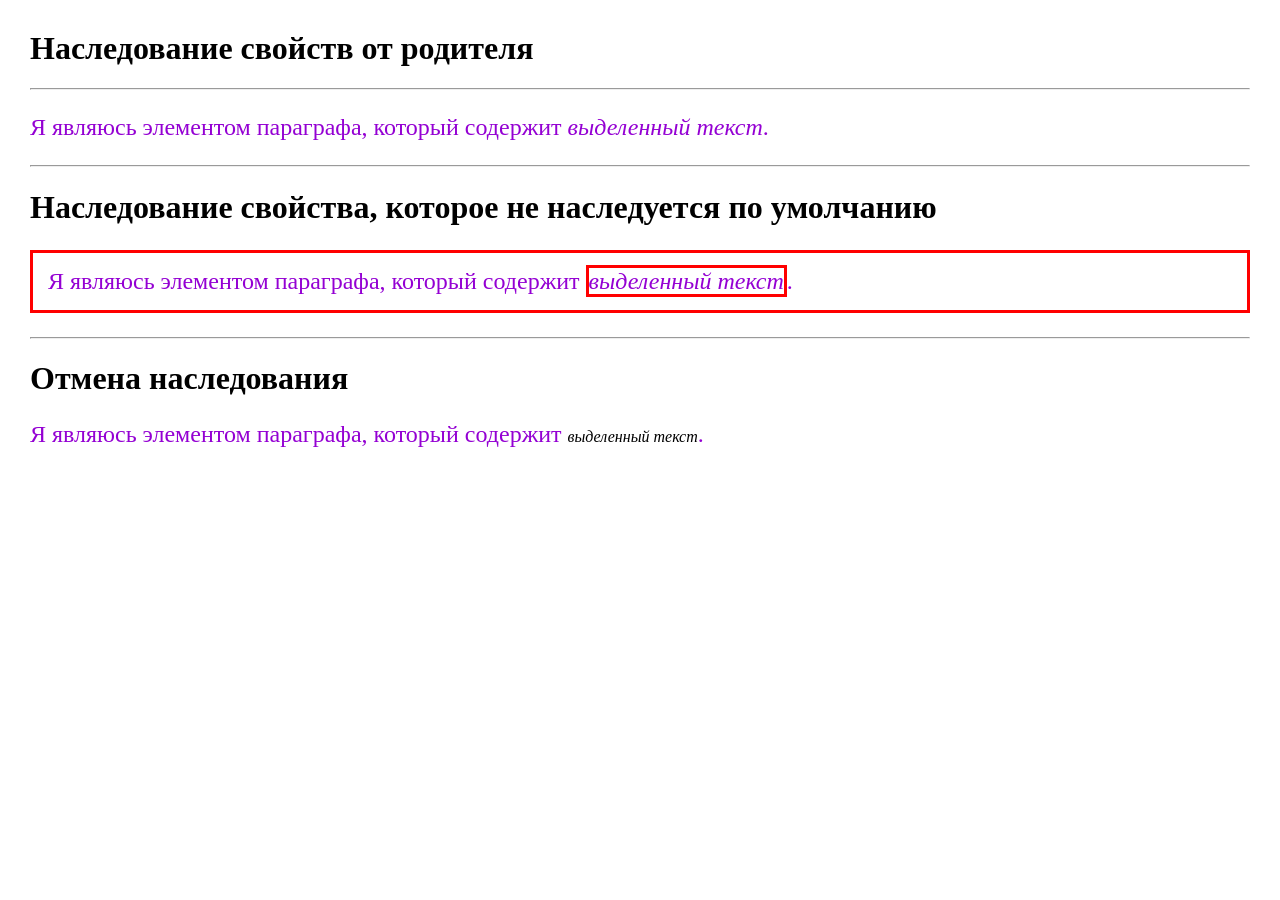
<file: CSS-Final/10. Наследование/index.html>
<!DOCTYPE html>
<html lang="ru">
  <head>
    <meta charset="UTF-8" />
    <meta name="viewport" content="width=device-width, initial-scale=1.0" />
    <title>Наследование</title>
    <link rel="stylesheet" href="./style.css" />
  </head>

  <body>
    <h1>Наследование свойств от родителя</h1>
    <hr />

    <p>
      Я являюсь элементом параграфа, который содержит
      <em>выделенный текст</em>.
    </p>

    <hr />

    <h1>Наследование свойства, которое не наследуется по умолчанию</h1>
    <p class="forced-inherit">
      Я являюсь элементом параграфа, который содержит
      <em>выделенный текст</em>.
    </p>

    <hr />

    <h1>Отмена наследования</h1>
    <p class="reset-inheritance">
      Я являюсь элементом параграфа, который содержит
      <em>выделенный текст</em>.
    </p>
  </body>
</html>
</file>
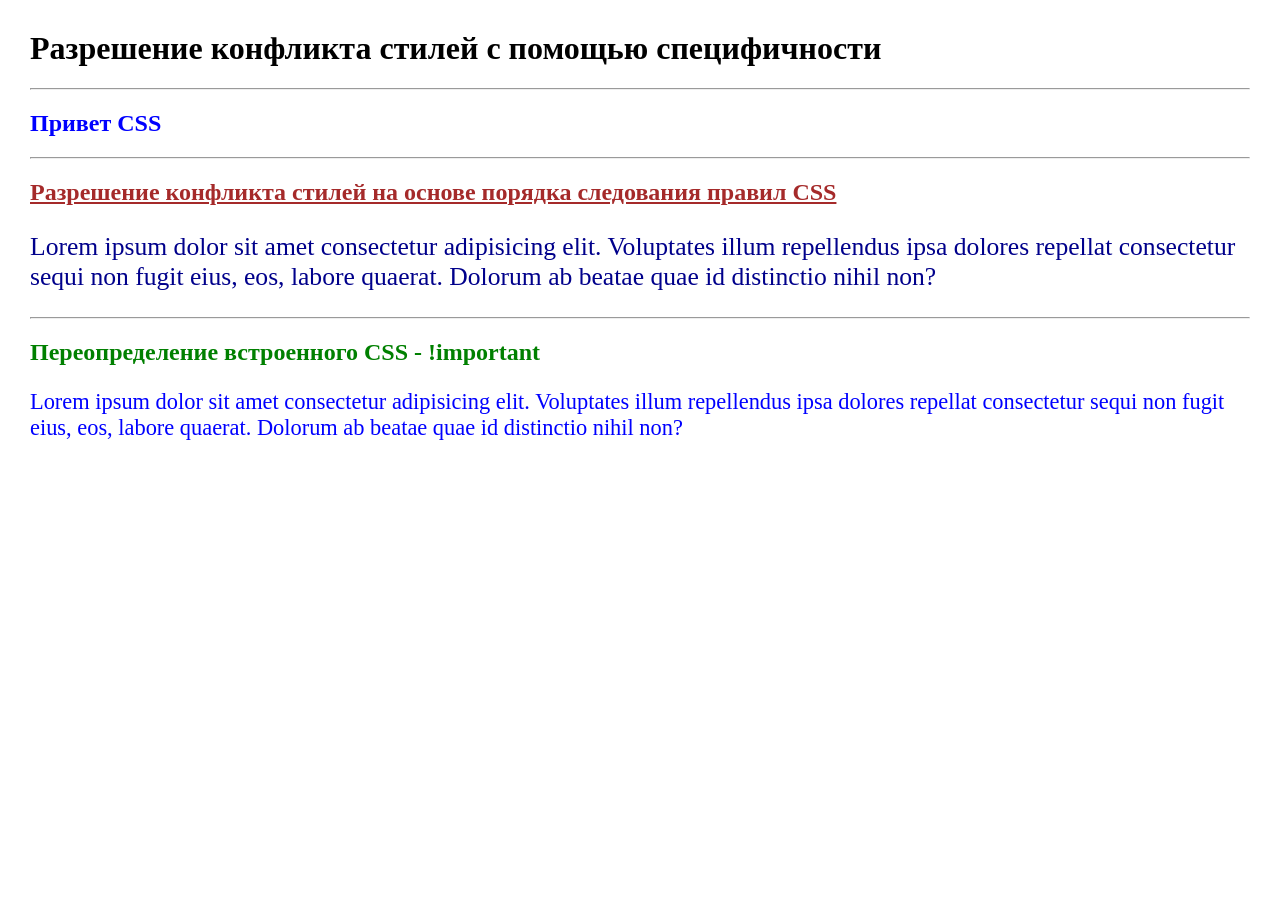
<file: CSS-Final/11. Специфичность/index.html>
<!DOCTYPE html>
<html lang="ru">
  <head>
    <meta charset="UTF-8" />
    <meta name="viewport" content="width=device-width, initial-scale=1.0" />
    <title>Специфичность</title>
    <link rel="stylesheet" href="./style.css" />
  </head>

  <body>
    <h1>Разрешение конфликта стилей с помощью специфичности</h1>
    <hr />

    <h2 class="title">Привет CSS</h2>

    <hr />

    <h2 id="styled-h2" class="title">
      Разрешение конфликта стилей на основе порядка следования правил CSS
    </h2>
    <p class="description">
      Lorem ipsum dolor sit amet consectetur adipisicing elit. Voluptates illum
      repellendus ipsa dolores repellat consectetur sequi non fugit eius, eos,
      labore quaerat. Dolorum ab beatae quae id distinctio nihil non?
    </p>

    <hr />

    <h2>Переопределение встроенного CSS - !important</h2>
    <p id="last-paragraph" style="color: red; font-size: 1.4rem" class="main">
      Lorem ipsum dolor sit amet consectetur adipisicing elit. Voluptates illum
      repellendus ipsa dolores repellat consectetur sequi non fugit eius, eos,
      labore quaerat. Dolorum ab beatae quae id distinctio nihil non?
    </p>
  </body>
</html>
</file>
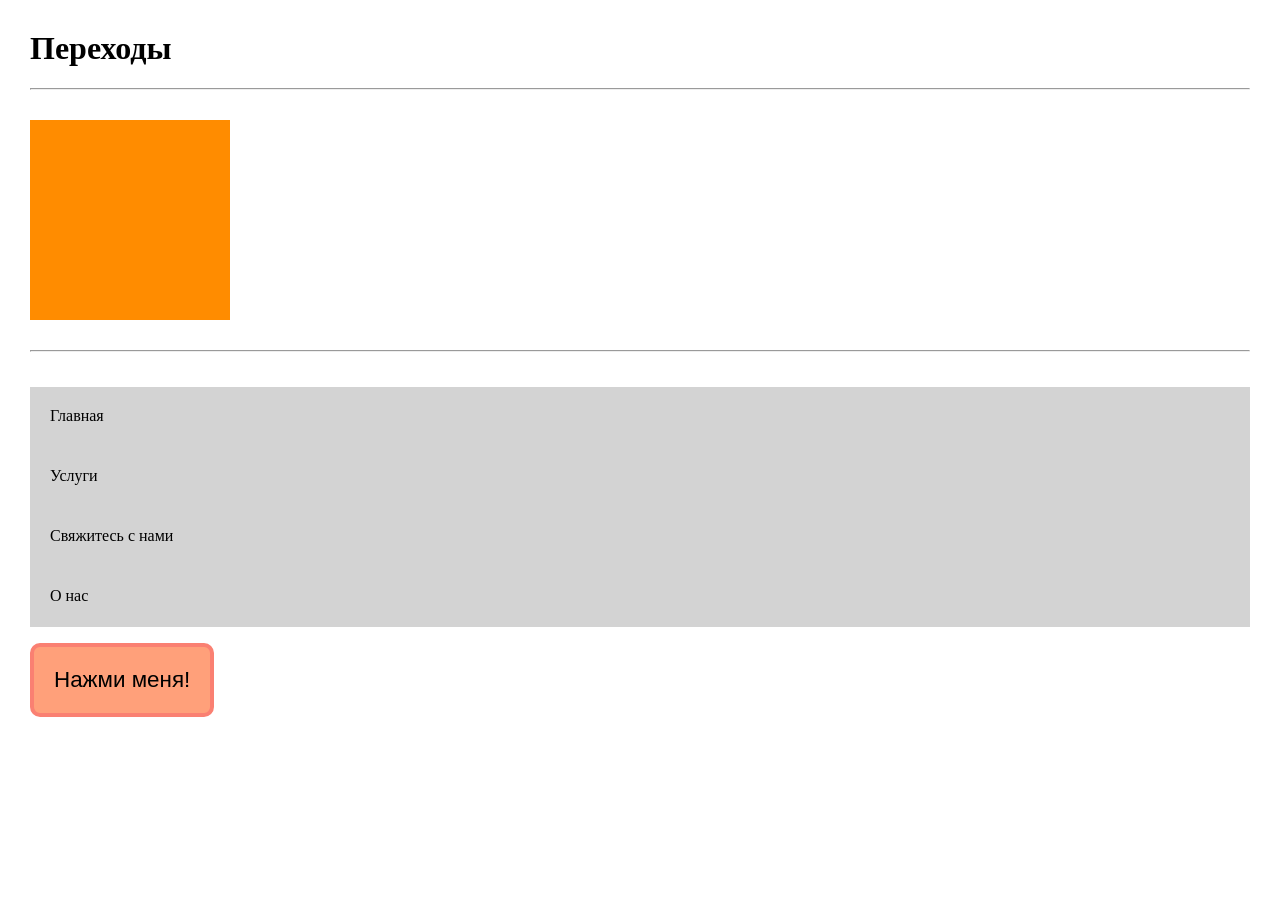
<file: CSS-Final/12. Переходы/index.html>
<!DOCTYPE html>
<html lang="ru">
  <head>
    <meta charset="UTF-8" />
    <meta name="viewport" content="width=device-width, initial-scale=1.0" />
    <title>Переходы</title>
    <link rel="stylesheet" href="./style.css" />
  </head>

  <body>
    <h1>Переходы</h1>
    <hr />

    <div class="box"></div>

    <hr />

    <ul class="menu">
      <li>Главная</li>
      <li>Услуги</li>
      <li>Свяжитесь с нами</li>
      <li>О нас</li>
    </ul>

    <button class="btn">Нажми меня!</button>
  </body>
</html>
</file>
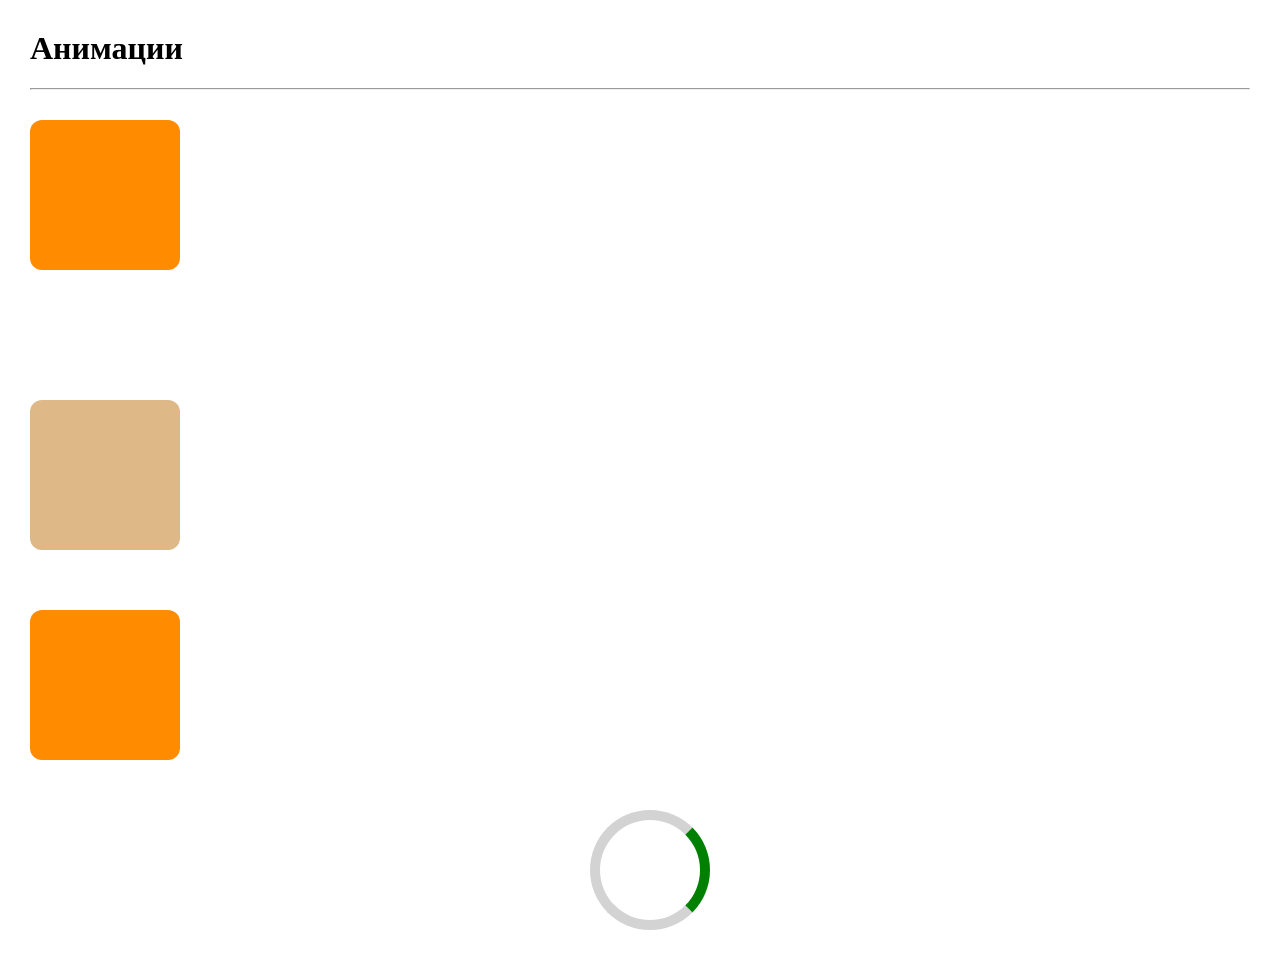
<file: CSS-Final/13. Анимации/index.html>
<!DOCTYPE html>
<html lang="ru">
  <head>
    <meta charset="UTF-8" />
    <meta name="viewport" content="width=device-width, initial-scale=1.0" />
    <title>Анимации</title>
    <link rel="stylesheet" href="./style.css" />
  </head>

  <body>
    <h1>Анимации</h1>
    <hr />

    <div class="box move-xy"></div>
    <div class="box move-x"></div>
    <div class="box scale"></div>
    <div class="spinner"></div>
  </body>
</html>
</file>
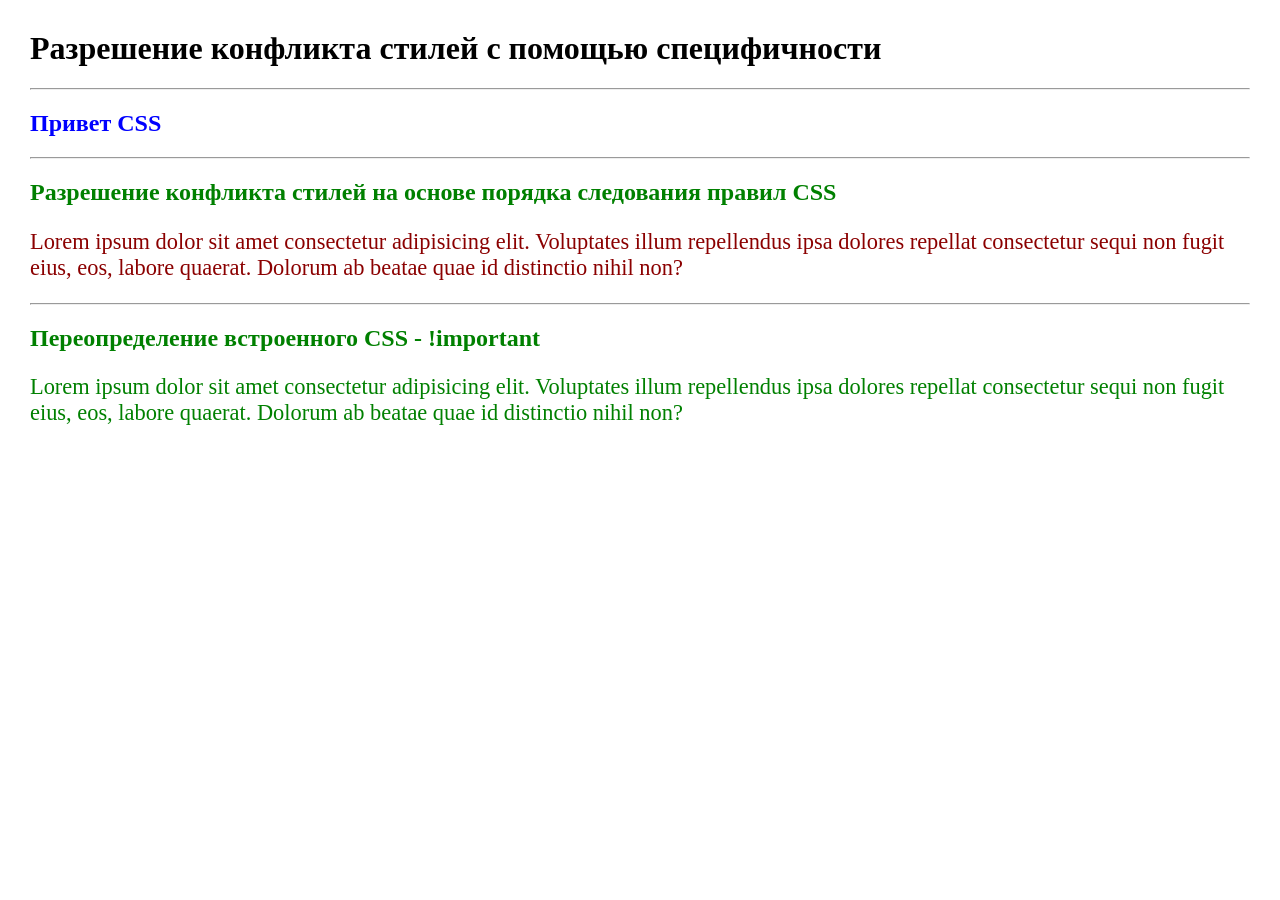
<file: CSS-Start/11. Специфичность/index.html>
<!DOCTYPE html>
<html lang="ru">
  <head>
    <meta charset="UTF-8" />
    <meta name="viewport" content="width=device-width, initial-scale=1.0" />
    <title>Специфичность</title>
    <link rel="stylesheet" href="./style.css" />
  </head>

  <body>
    <h1>Разрешение конфликта стилей с помощью специфичности</h1>
    <hr />

    <h2 class="title">Привет CSS</h2>

    <hr />

    <h2>Разрешение конфликта стилей на основе порядка следования правил CSS</h2>
    <p class="description">
      Lorem ipsum dolor sit amet consectetur adipisicing elit. Voluptates illum
      repellendus ipsa dolores repellat consectetur sequi non fugit eius, eos,
      labore quaerat. Dolorum ab beatae quae id distinctio nihil non?
    </p>

    <hr />

    <h2>Переопределение встроенного CSS - !important</h2>
    <p style="color: red; font-size: 1.4rem" class="main">
      Lorem ipsum dolor sit amet consectetur adipisicing elit. Voluptates illum
      repellendus ipsa dolores repellat consectetur sequi non fugit eius, eos,
      labore quaerat. Dolorum ab beatae quae id distinctio nihil non?
    </p>
  </body>
</html>
</file>
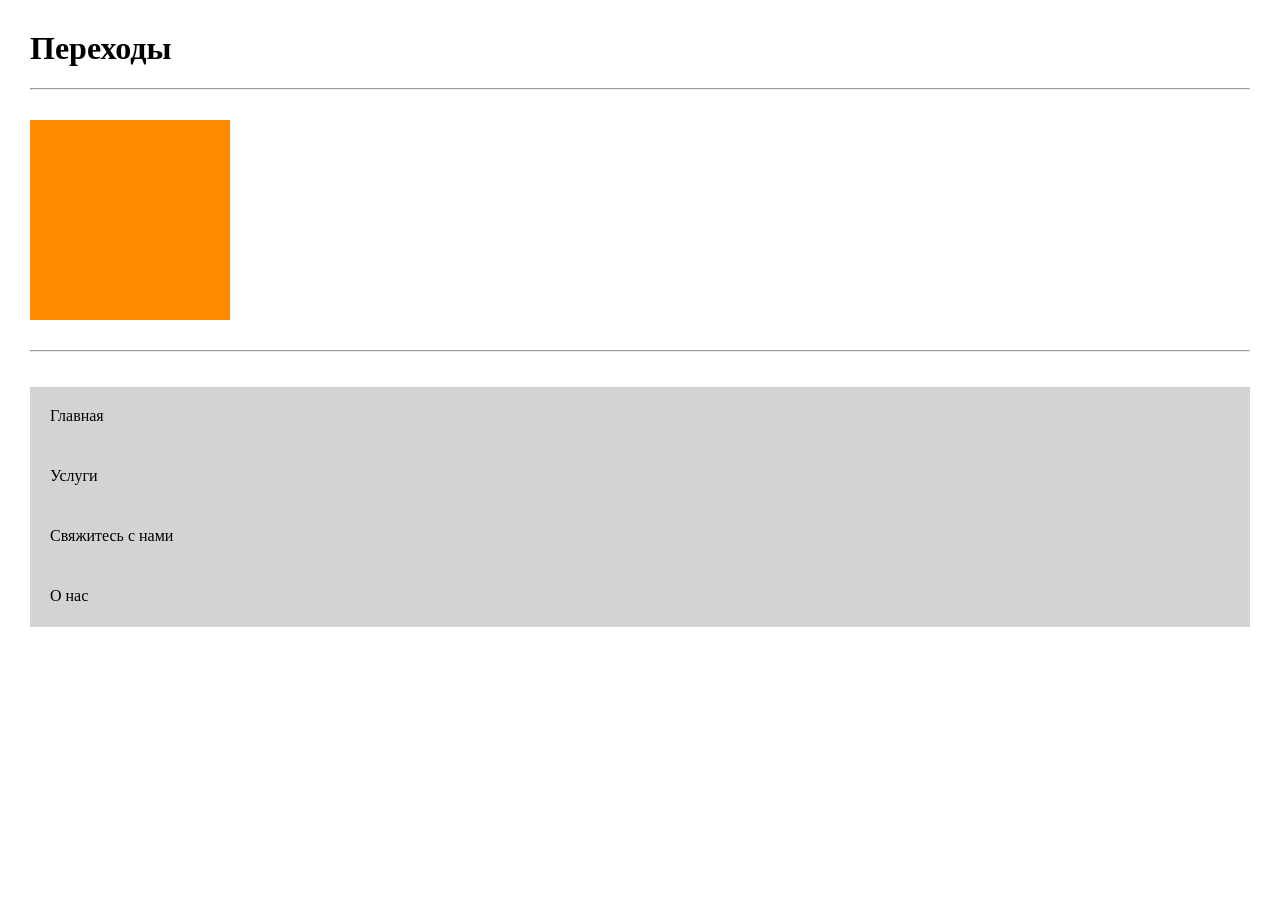
<file: CSS-Start/12. Переходы/index.html>
<!DOCTYPE html>
<html lang="ru">
  <head>
    <meta charset="UTF-8" />
    <meta name="viewport" content="width=device-width, initial-scale=1.0" />
    <title>Переходы</title>
    <link rel="stylesheet" href="./style.css" />
  </head>

  <body>
    <h1>Переходы</h1>
    <hr />

    <div class="box"></div>

    <hr />

    <ul class="menu">
      <li>Главная</li>
      <li>Услуги</li>
      <li>Свяжитесь с нами</li>
      <li>О нас</li>
    </ul>
  </body>
</html>
</file>
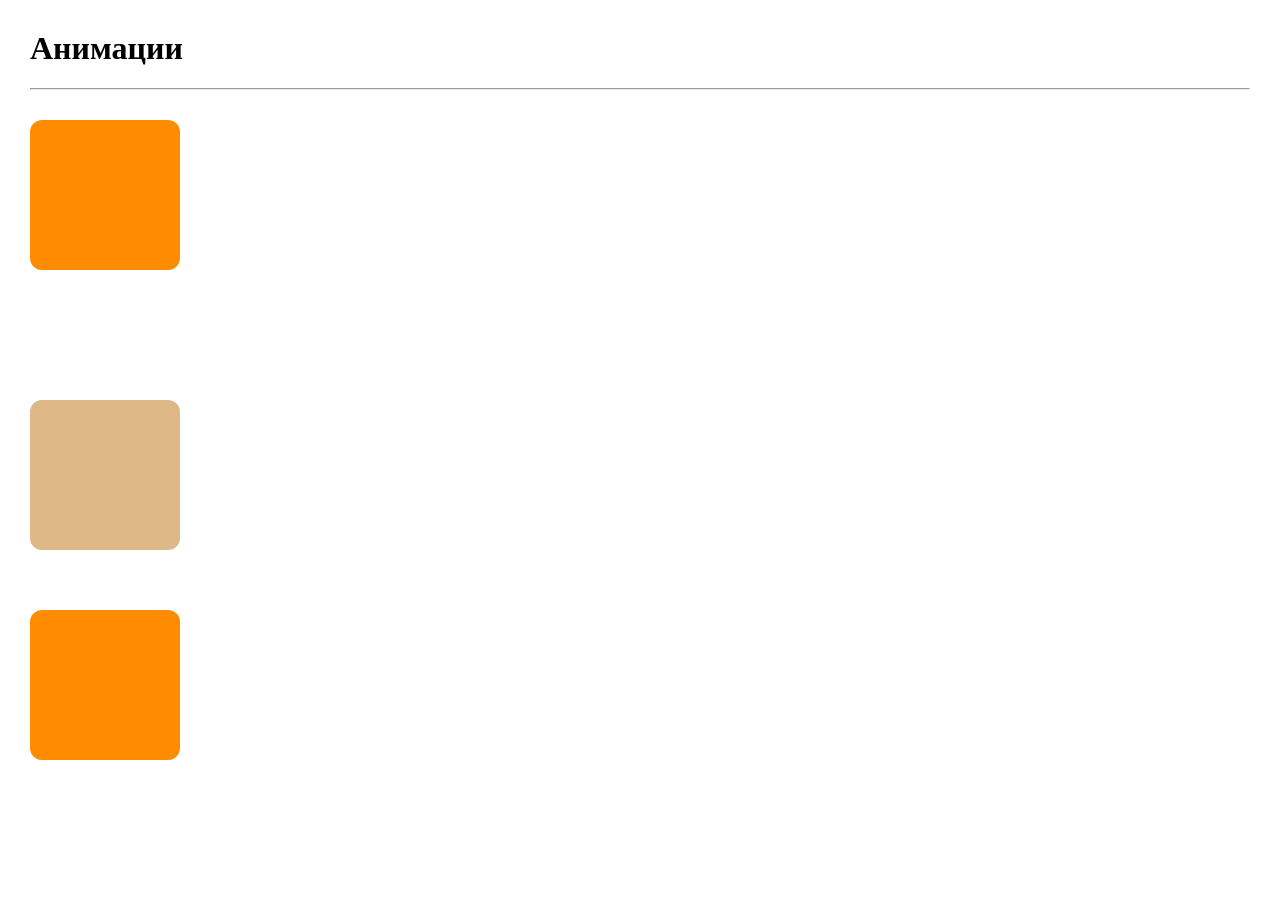
<file: CSS-Start/13. Анимации/index.html>
<!DOCTYPE html>
<html lang="ru">
  <head>
    <meta charset="UTF-8" />
    <meta name="viewport" content="width=device-width, initial-scale=1.0" />
    <title>Анимации</title>
    <link rel="stylesheet" href="./style.css" />
  </head>

  <body>
    <h1>Анимации</h1>
    <hr />

    <div class="box move-xy"></div>
    <div class="box move-x"></div>
    <div class="box scale"></div>
  </body>
</html>
</file>
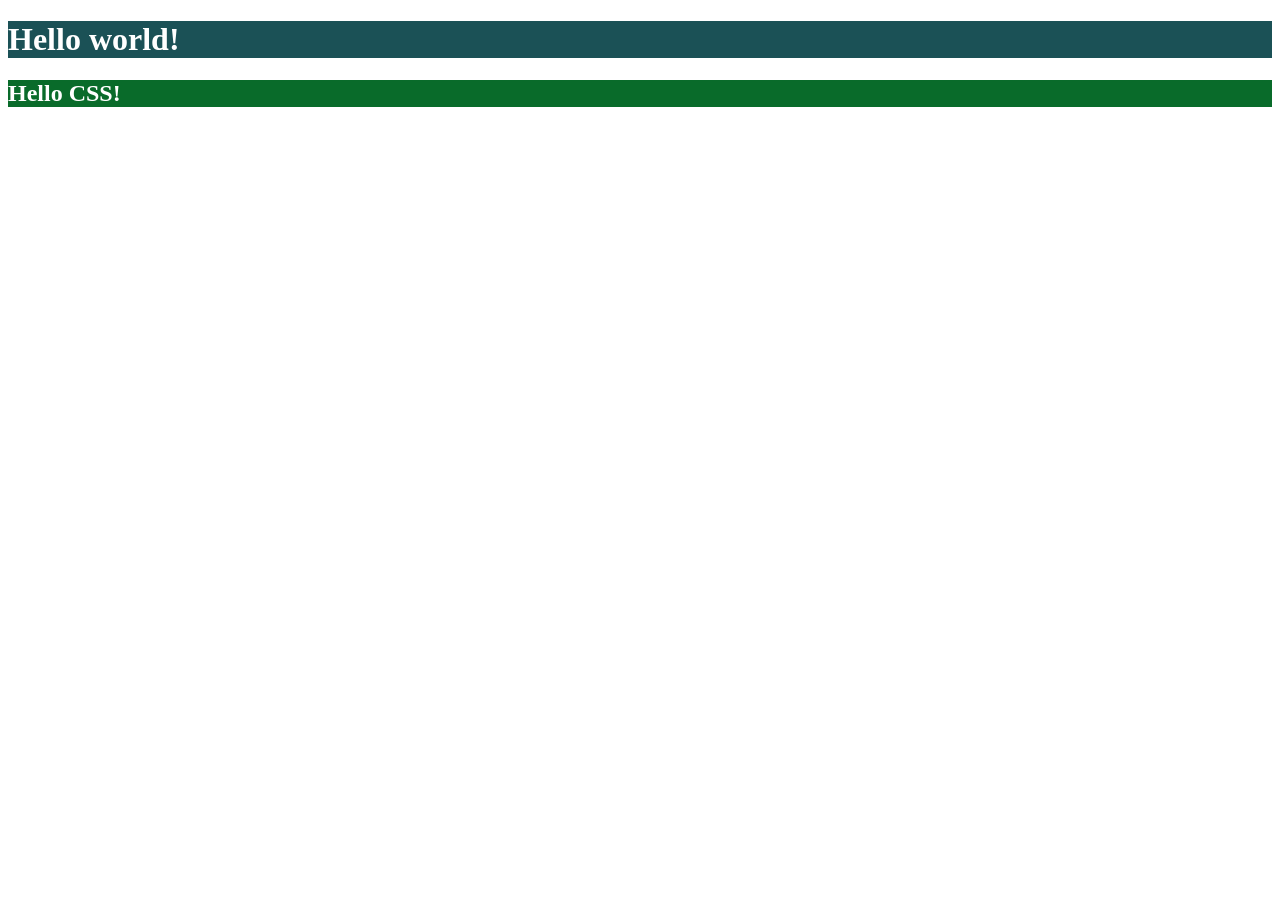
<file: CSS-Final/01. Основы CSS/1.1. Встроенный CSS/index.html>
<!DOCTYPE html>
<html lang="ru">
  <head>
    <meta charset="UTF-8" />
    <meta name="viewport" content="width=device-width, initial-scale=1.0" />
    <title>Встроенный CSS</title>
  </head>

  <body>
    <h1 style="background-color: rgb(27, 81, 86); color: white">
      Hello world!
    </h1>
    <h2 style="background-color: rgb(9, 107, 42); color: white">Hello CSS!</h2>
  </body>
</html>
</file>
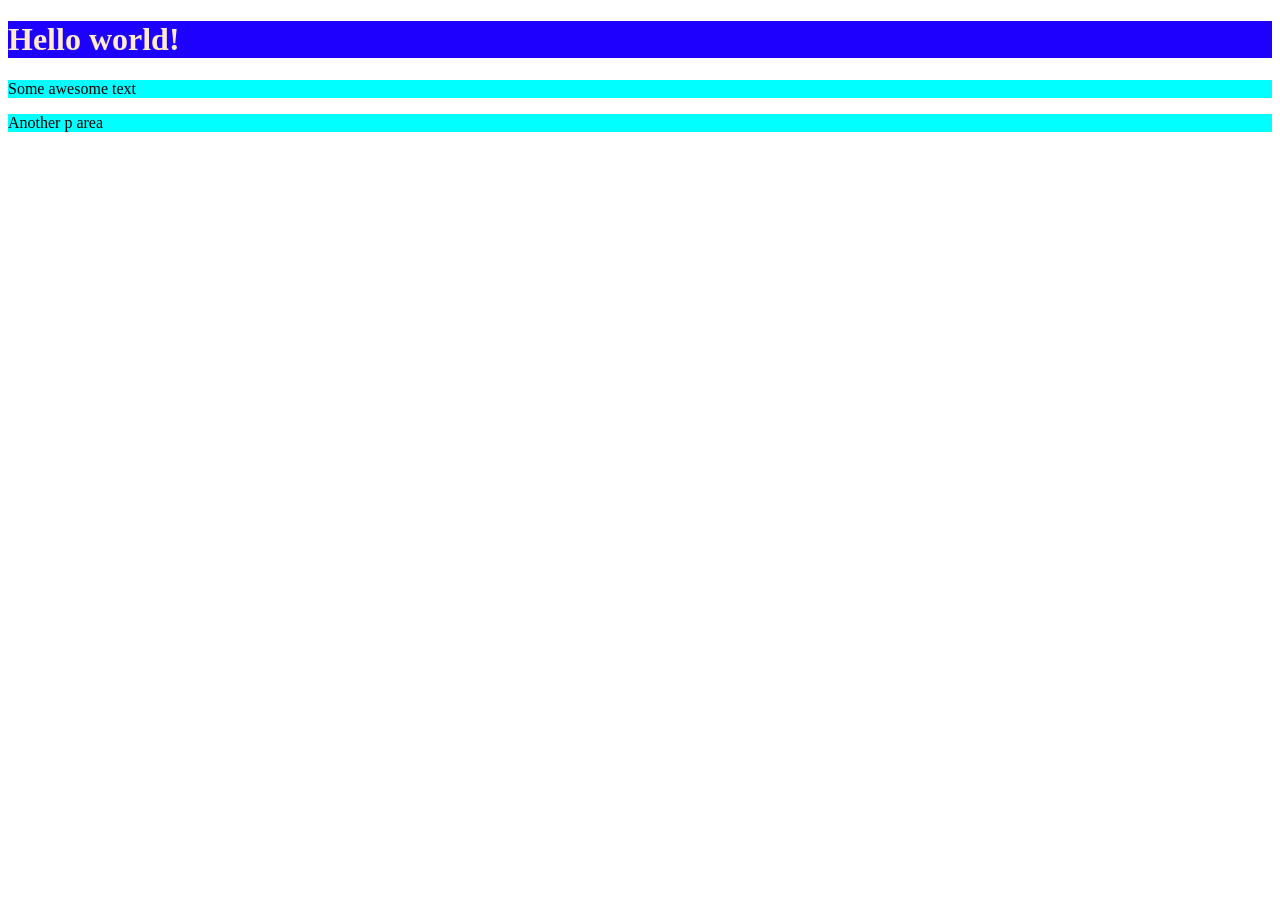
<file: CSS-Final/01. Основы CSS/1.2. Внутренний CSS/index.html>
<!DOCTYPE html>
<html lang="ru">
  <head>
    <meta charset="UTF-8" />
    <meta name="viewport" content="width=device-width, initial-scale=1.0" />
    <title>Внутренний CSS</title>

    <style>
      h1 {
        background-color: rgb(30, 0, 255);
        color: blanchedalmond;
      }

      p {
        background-color: aqua;
      }
    </style>
  </head>

  <body>
    <h1>Hello world!</h1>
    <p>Some awesome text</p>
    <p>Another p area</p>
  </body>
</html>
</file>
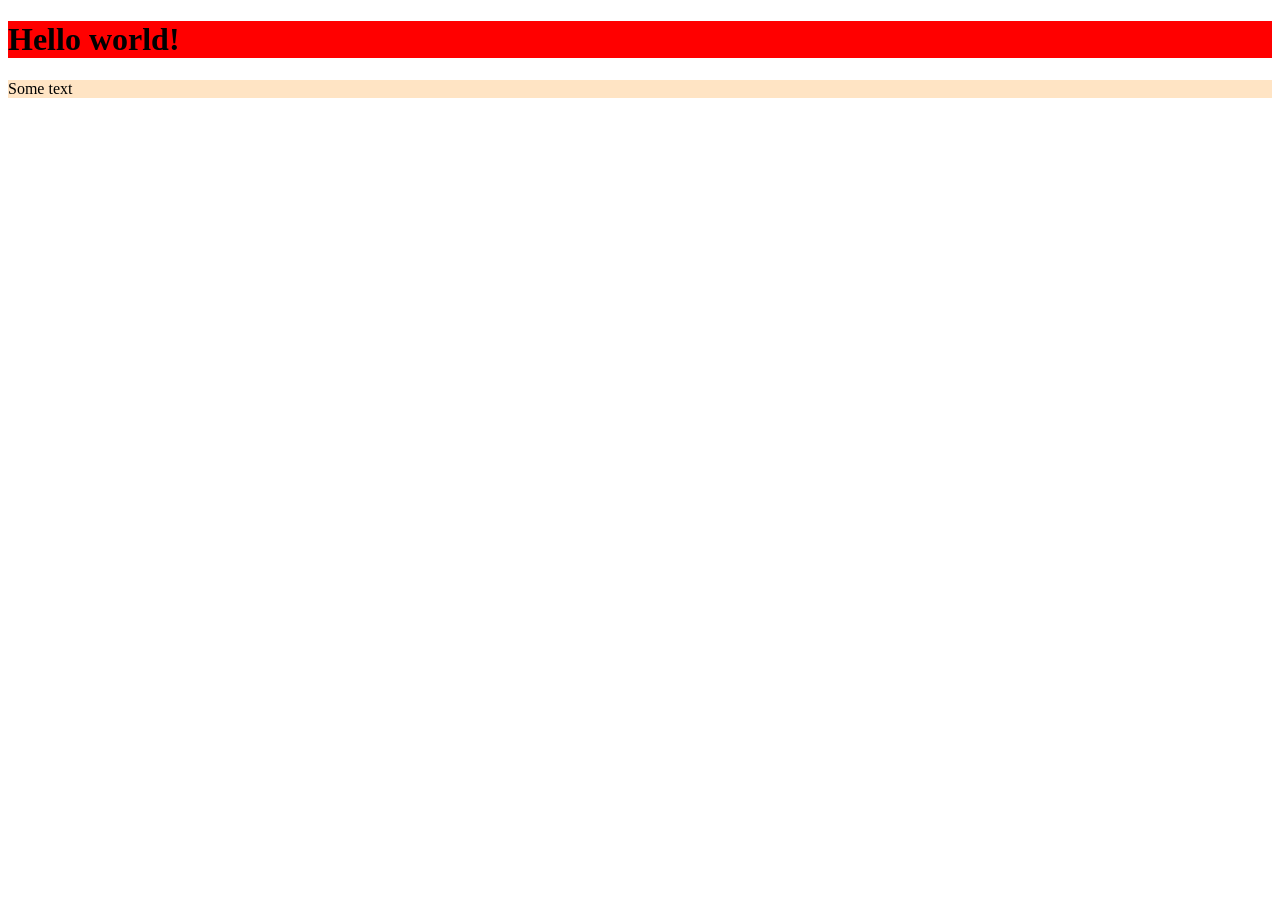
<file: CSS-Final/01. Основы CSS/1.3. Внеший CSS/index.html>
<!DOCTYPE html>
<html lang="ru">
  <head>
    <meta charset="UTF-8" />
    <meta name="viewport" content="width=device-width, initial-scale=1.0" />
    <title>Внешний CSS</title>
    <link rel="stylesheet" href="./style.css" />
  </head>

  <body>
    <h1>Hello world!</h1>
    <div><p>Some text</p></div>
  </body>
</html>
</file>
<file: CSS-Final/10. Наследование/style.css>
body {
  margin: 30px;
}

p {
  color: darkviolet;
  font-size: 1.5rem;
}

.forced-inherit {
  border: 3px solid red;
  padding: 15px;
}

.forced-inherit em {
  border: inherit;
  padding: 0px;
}

/*********************************************/

.reset-inheritance em {
  color: initial;
  font-size: initial;
}
</file>
<file: CSS-Final/11. Специфичность/style.css>
/* 0 0 1 */
body {
  margin: 30px;
}

/* 0 1 0 */
.title {
  color: blue;
}

/* 0 0 1 */
h2 {
  color: green;
}

/*********************************************/

/* 0 1 0 */
[class="description"] {
  color: darkred;
}

/* 0 1 0 */
.description {
  color: darkblue;
  font-size: 1.6rem;
}

/*********************************************/

/* 0 1 0 */
.main {
  color: green !important;
}

/* 1 0 0 */
#last-paragraph {
  color: blue !important;
}

/*********************************************/

/* 1 0 0 */
#styled-h2 {
  color: brown;
  text-decoration: underline;
}
</file>
<file: CSS-Final/12. Переходы/style.css>
body {
  margin: 30px;
}

.box {
  margin: 30px 0;
  width: 200px;
  height: 200px;
  background-color: darkorange;
  transition-property: all;
  transition-duration: 0.8s;
  transition-timing-function: linear;
}

.box:hover {
  width: 220px;
  height: 220px;
  background-color: blueviolet;
}

/*********************************************/

.menu {
  list-style-type: none; /* удаление маркеров элементов списка */
  padding: 0; /* удаление стандартных отступов элемента ul */
  margin-top: 35px;
}

.menu li {
  padding: 20px;
  height: 20px;
  background-color: lightgray;
  cursor: pointer;
  transition: all 0.6s ease-out;
}

.menu li:hover {
  background-color: lightseagreen;
  color: white;
  font-size: 1.1rem;
}

/*********************************************/

.btn {
  padding: 20px;
  font-size: 1.4rem;
  background-color: lightsalmon;
  border: 4px solid salmon;
  border-radius: 10px;
  transition: all 0.2s linear;
}

.btn:hover {
  color: lightgrey;
  background-color: brown;
  border-color: darkred;
}
</file>
<file: CSS-Final/13. Анимации/style.css>
body {
  margin: 30px;
}

.box {
  margin: 30px 0;
  width: 150px;
  height: 150px;
  background-color: darkorange;
  border-radius: 12px;
}

.move-xy {
  /* animation-name: move;
  animation-duration: 3s;
  animation-timing-function: ease-out;
  animation-delay: 2s;
  animation-iteration-count: infinite;
  animation-direction: alternate; */

  /* или сокращенный вариант */
  animation: move 3s ease-out 2s infinite alternate;
}

@keyframes move {
  from {
    translate: 0px 0px; /* начиная с начальной позиции */
  }
  to {
    translate: 70px 100px; /* смещение 70px по оси X и на 100px по оси Y */
  }
}

/*********************************************/

.move-x {
  background-color: burlywood;
  margin-top: 130px;
  animation: moveX 3s ease-in-out 0s infinite alternate;
}

@keyframes moveX {
  from {
    translate: 0px; /* начиная с начальной позиции */
  }
  to {
    translate: 100%; /* 100% ширины */
  }
}

/*********************************************/

.scale {
  margin-top: 60px;
  animation: size 2s ease-in-out 0s infinite alternate;
}

@keyframes size {
  from {
    scale: 1; /* начиная с 100% от исходного размера */
    background-color: violet;
  }
  to {
    scale: 1.2; /* увеличение на 20% от исходного размера */
    background-color: darkmagenta;
  }
}

/*********************************************/

.spinner {
  width: 100px;
  height: 100px;
  border-radius: 50%;
  margin-left: calc(50% - 50px);
  margin-top: 50px;
  border: 10px solid lightgrey;
  border-right-color: green;
  animation: rotate 1s linear infinite;
}

@keyframes rotate {
  to {
    transform: rotate(360deg);
  }
}
</file>
<file: CSS-Start/11. Специфичность/style.css>
body {
  margin: 30px;
}

.title {
  color: blue;
}

h2 {
  color: green;
}

/*********************************************/

.description {
  color: darkblue;
  font-size: 1.4rem;
}

[class="description"] {
  color: darkred;
}

/*********************************************/

.main {
  color: green !important;
}
</file>
<file: CSS-Start/12. Переходы/style.css>
body {
  margin: 30px;
}

.box {
  margin: 30px 0;
  width: 200px;
  height: 200px;
  background-color: darkorange;
  transition-property: background-color;
  transition-duration: 0.8s;
  transition-timing-function: linear;
}

.box:hover {
  background-color: blueviolet;
}

/*********************************************/

.menu {
  list-style-type: none; /* удаление маркеров элементов списка */
  padding: 0; /* удаление стандартных отступов элемента ul */
  margin-top: 35px;
}

.menu li {
  padding: 20px;
  height: 20px;
  background-color: lightgray;
  cursor: pointer;
  transition: all 0.6s ease-out;
}

.menu li:hover {
  background-color: lightseagreen;
  color: white;
  font-size: 1.1rem;
}
</file>
<file: CSS-Start/13. Анимации/style.css>
body {
  margin: 30px;
}

.box {
  margin: 30px 0;
  width: 150px;
  height: 150px;
  background-color: darkorange;
  border-radius: 12px;
}

.move-xy {
  animation-name: move;
  animation-duration: 3s;
  animation-timing-function: ease-out;
  animation-delay: 2s;
  animation-iteration-count: infinite;
  animation-direction: alternate;

  /* или сокращенный вариант */
  /* animation: move 3s ease-out 2s infinite alternate; */
}

@keyframes move {
  from {
    translate: 0px 0px; /* начиная с начальной позиции */
  }
  to {
    translate: 70px 100px; /* смещение 70px по оси X и на 100px по оси Y */
  }
}

/*********************************************/

.move-x {
  background-color: burlywood;
  margin-top: 130px;
  animation: moveX 3s ease-in-out 0s infinite alternate;
}

@keyframes moveX {
  from {
    translate: 0px; /* начиная с начальной позиции */
  }
  to {
    translate: 100%; /* 100% ширины */
  }
}

/*********************************************/

.scale {
  margin-top: 60px;
  animation: size 2s ease-in-out 0s infinite alternate;
}

@keyframes size {
  from {
    scale: 1; /* начиная с 100% от исходного размера */
    background-color: violet;
  }
  to {
    scale: 1.2; /* увеличение на 20% от исходного размера */
    background-color: darkmagenta;
  }
}
</file>
<file: CSS-Final/01. Основы CSS/1.3. Внеший CSS/style.css>
h1 {
  background-color: red;
}

div {
  background-color: bisque;
}
</file>
